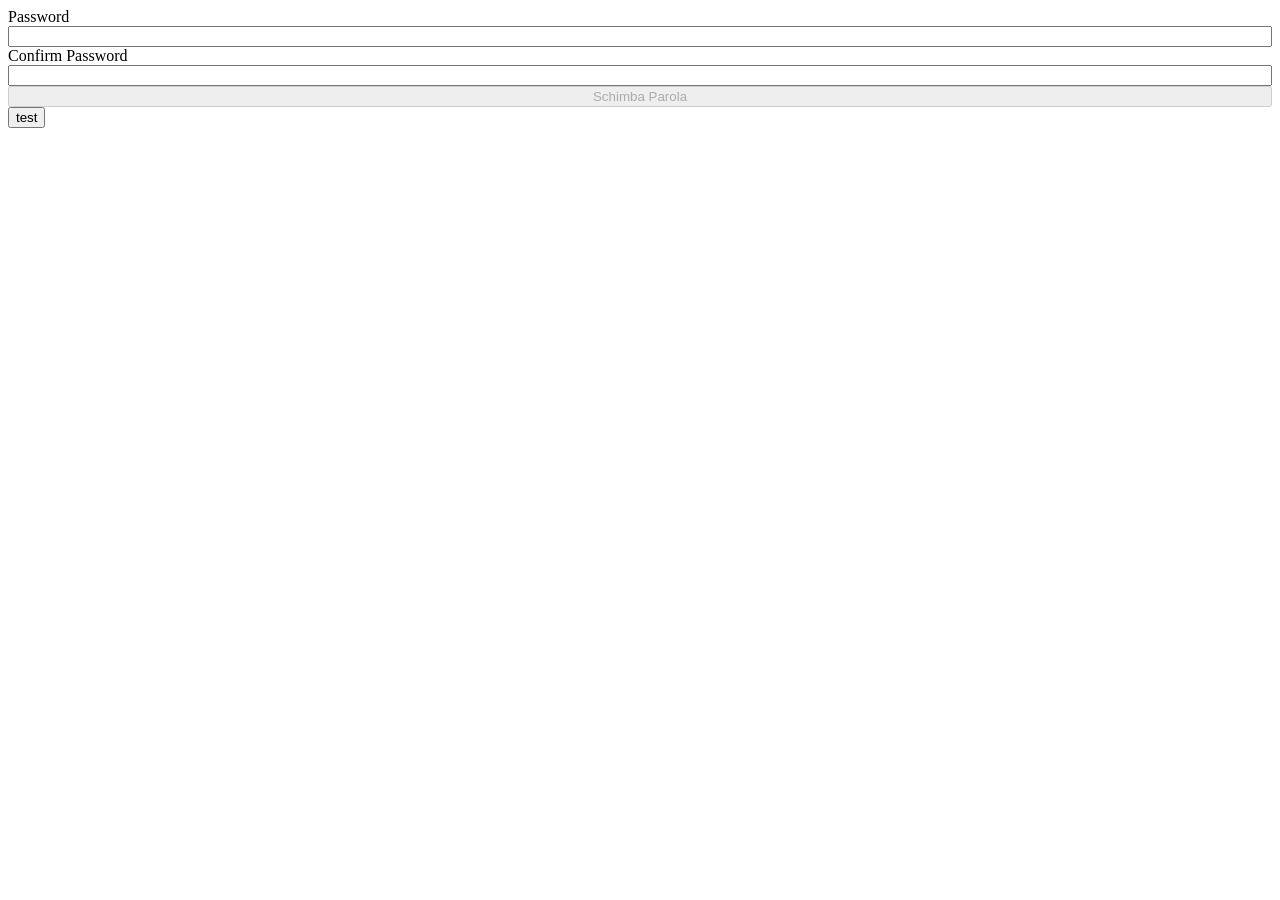
<file: L12/index.html>
<!DOCTYPE html>
<html lang="en">

<head>
    <meta charset="UTF-8">
    <meta name="viewport" content="width=device-width, initial-scale=1.0">
    <title>Document</title>
    <script src="index.js" defer></script>
</head>

<body>
    <form>
        <div style="display: flex; flex-direction: column;">
            <label>Password</label>
            <input id="passw" type="password" name="passw">

            <label>Confirm Password</label>
            <input id="confirmPassw" type="password" name="confirmPassw">

            <span id="errorText" style="color: red;"></span>

            <button id="confirmBtn" disabled>Schimba Parola</button>
        </div>
    </form>

    <div id="a">
        <button id="b">test</button>
    </div>
</body>

</html>
</file>
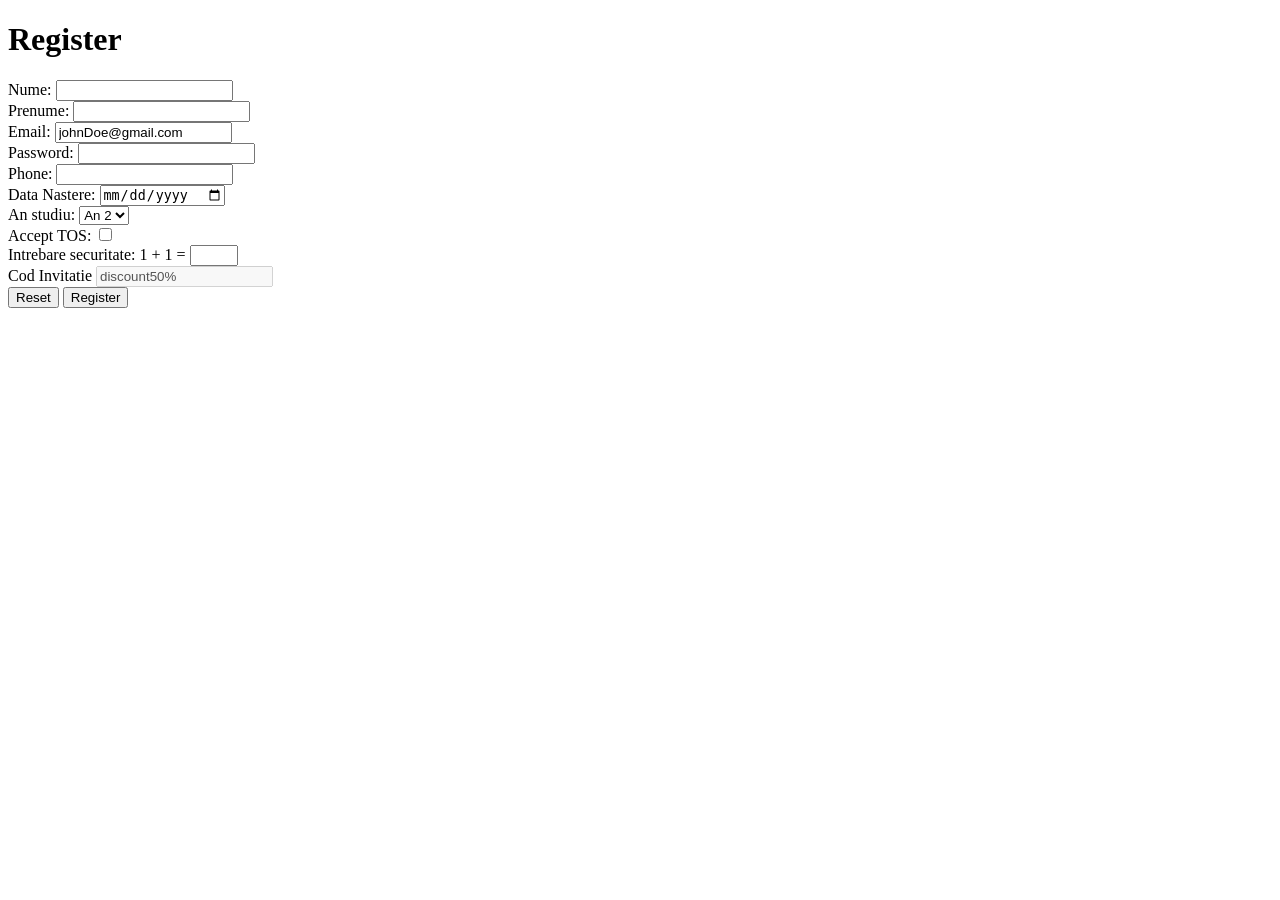
<file: L2/index.html>
<!DOCTYPE html>
<html lang="en">

<head>
    <meta charset="UTF-8">
    <meta name="viewport" content="width=device-width, initial-scale=1.0">
    <title>Document</title>
</head>

<body>
    <!-- 
    Register:
    - Nume
    - Prenume
    - Email
    - Parola
    - Telefon
    - DataNasterii
    - DropdownAnStudiu
    -->

    <form>
        <h1>Register</h1>

        <div>
            <label for="lname">Nume:</label>
            <input type="text" name="nume" id="lname" />
        </div>
        <div>
            <label for="fname">Prenume:</label>
            <input type="text" name="prenume" id="fname" />
        </div>
        <div>
            <label for="email">Email:</label>
            <input type="email" name="email" id="email" value="johnDoe@gmail.com">
        </div>
        <div>
            <label for="password">Password:</label>
            <input type="password" name="password" id="password" />
        </div>
        <div>
            <label for="phone">Phone:</label>
            <input type="tel" pattern="[0-9]{7}" name="phone" id="phone">
        </div>
        <div>
            <label for="dataNasterii">Data Nastere:</label>
            <input type="date" name="dataNasterii" id="dataNasterii">
        </div>

        <div>
            <label for="anStudiu">An studiu:</label>
            <select name="anStudiu" id="anStudiu">
                <option value="1">An 1</option>
                <option value="2" selected>An 2</option>
                <option value="3">An 3</option>
            </select>
        </div>

        <label for="conditii">Accept TOS:</label>
        <input type="checkbox" name="conditii" id="conditii" required>

        <div>
            <label for="sec">Intrebare securitate: 1 + 1 =</label>
            <input type="number" name="sec" id="sec" min="0" max="10">
        </div>

        <div>
            <label for="referral">Cod Invitatie</label>
            <input type="text" name="referral" id="referral" value="discount50%" disabled>
        </div>

        <div>
            <input type="reset" value="Reset" />
            <input type="submit" value="Register" />
        </div>
    </form>
</body>

</html>
</file>
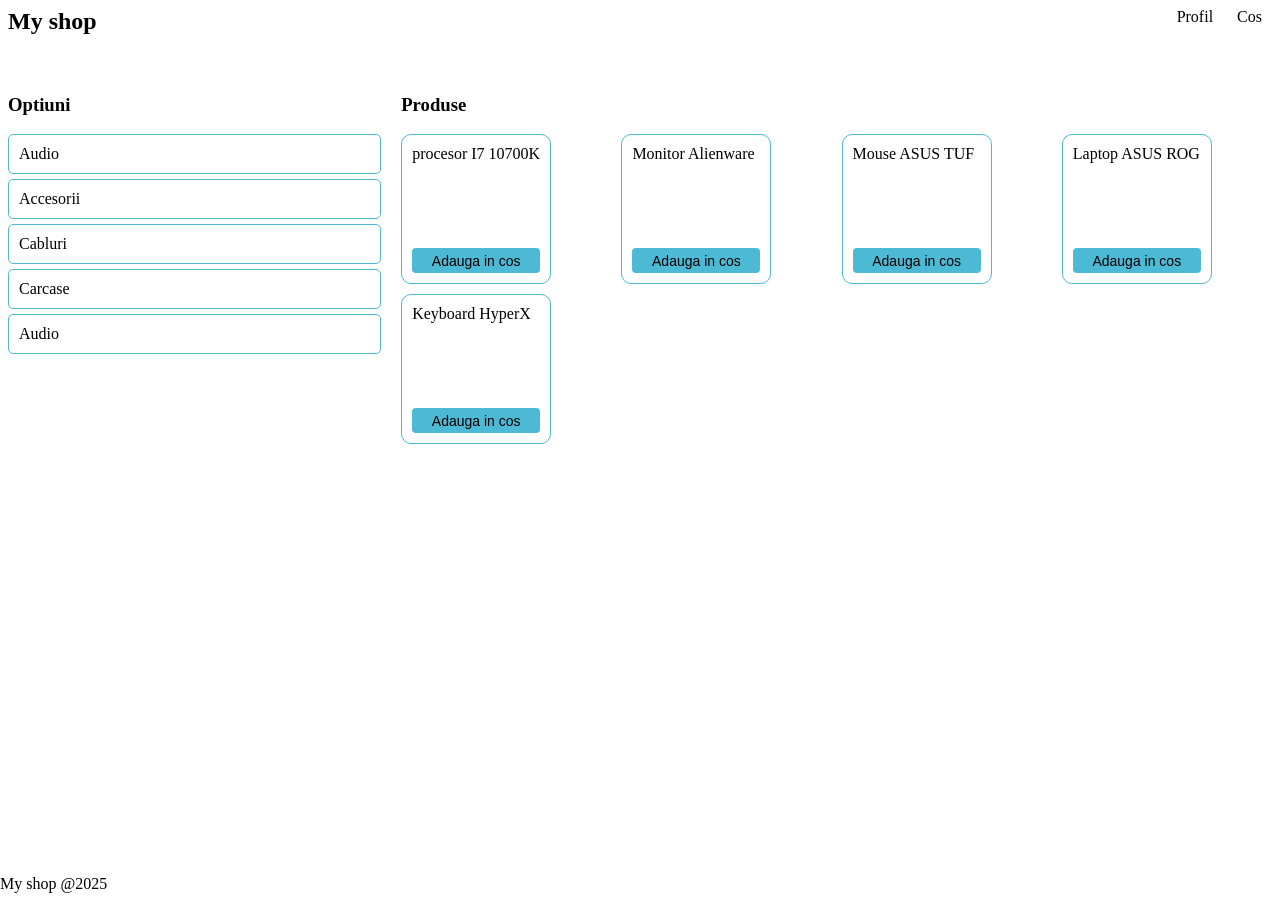
<file: L5/index.html>
<!DOCTYPE html>
<html lang="en">

<head>
    <meta charset="UTF-8">
    <meta name="viewport" content="width=device-width, initial-scale=1.0">
    <title>Document</title>
    <link rel="stylesheet" href="style.css"/>
</head>

<body>

    <nav>
        <h1>My shop</h1>
        <div>
            <a class="navButton" href="profil">Profil</a>
            <a class="navButton" href="cos">Cos</a>
        </div>
    </nav>

    <div id="content">
        <div class="options">
            <h3>Optiuni</h3>

            <span class="option">Audio</span>
            <span class="option">Accesorii</span>
            <span class="option">Cabluri</span>
            <span class="option">Carcase</span>
            <span class="option">Audio</span>
        </div>

        <main>
            <h3>Produse</h3>

            <div class="products">
                <div class="product">
                    <span>procesor I7 10700K</span>
                    <button>Adauga in cos</button>
                </div>
                <div class="product">
                    <span>Monitor Alienware</span>
                    <button>Adauga in cos</button>
                </div>
                <div class="product">
                    <span>Mouse ASUS TUF</span>
                    <button>Adauga in cos</button>
                </div>
                <div class="product">
                    <span>Laptop ASUS ROG</span>
                    <button>Adauga in cos</button>
                </div>
                <div class="product">
                    <span>Keyboard HyperX</span>
                    <button>Adauga in cos</button>
                </div>
            </div>
        </main>
    </div>

    <footer>
        My shop @2025
    </footer>

</body>

</html>
</file>
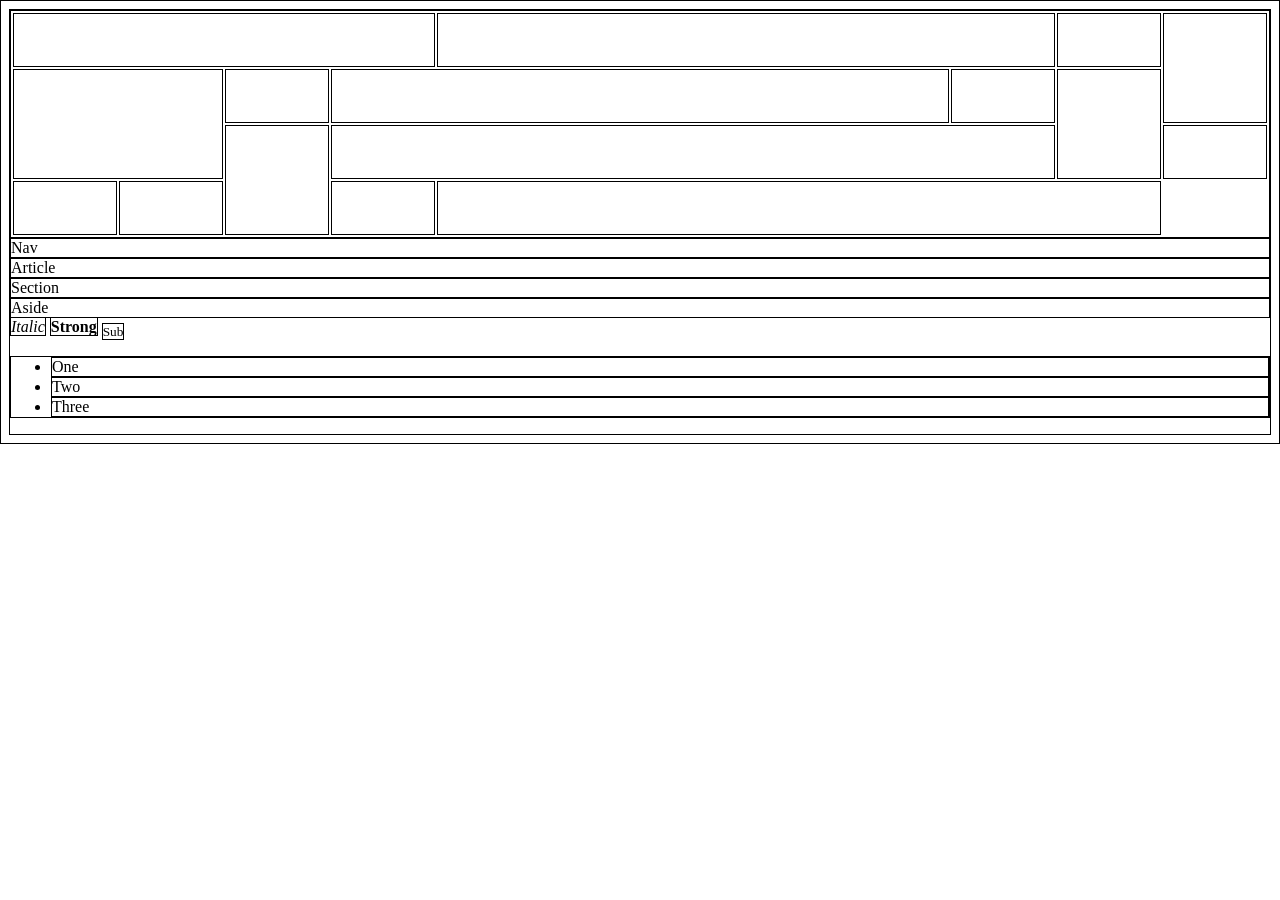
<file: Lab1/index.html>
<!DOCTYPE html>
<html lang="en">

<head>
    <meta charset="UTF-8">
    <meta name="viewport" content="width=device-width, initial-scale=1.0">
    <title>Title</title>

</head>

<body>
    <style>
        * {
            border: 1px solid;
        }
        table{
            width: 100%;
        }
        
        td{
            border: 1px solid;
            height: 50px;
            width: 100px;
        }
    </style>

    <table>
        <tr>
            <td colspan="4"></td>
            <td colspan="2"></td>
            <td></td>   <!--colspan="1" este default-->
            <td rowspan="2"></td>
        </tr>
        <tr>
            <td rowspan="2" colspan="2"></td>
            <td></td>
            <td colspan="2"></td>
            <td></td>
            <td rowspan="2"></td>
        </tr>
        <tr>
            <td rowspan="2"></td>
            <td colspan="3"></td>
            <td colspan="2"></td>
        </tr>
        <tr>
            <td></td>
            <td></td>
            <td></td>
            <td colspan="3"></td>
        </tr>
    </table>

    <nav>Nav</nav>
    <article>Article</article>
    <section>Section</section>
    <aside>Aside</aside>

    <i>Italic</i>
    <strong>Strong</strong>
    <sub>Sub</sub>
    <ul>
        <li>One</li>
        <li>Two</li>
        <li>Three</li>
    </ul>
</body>

</html>
</file>
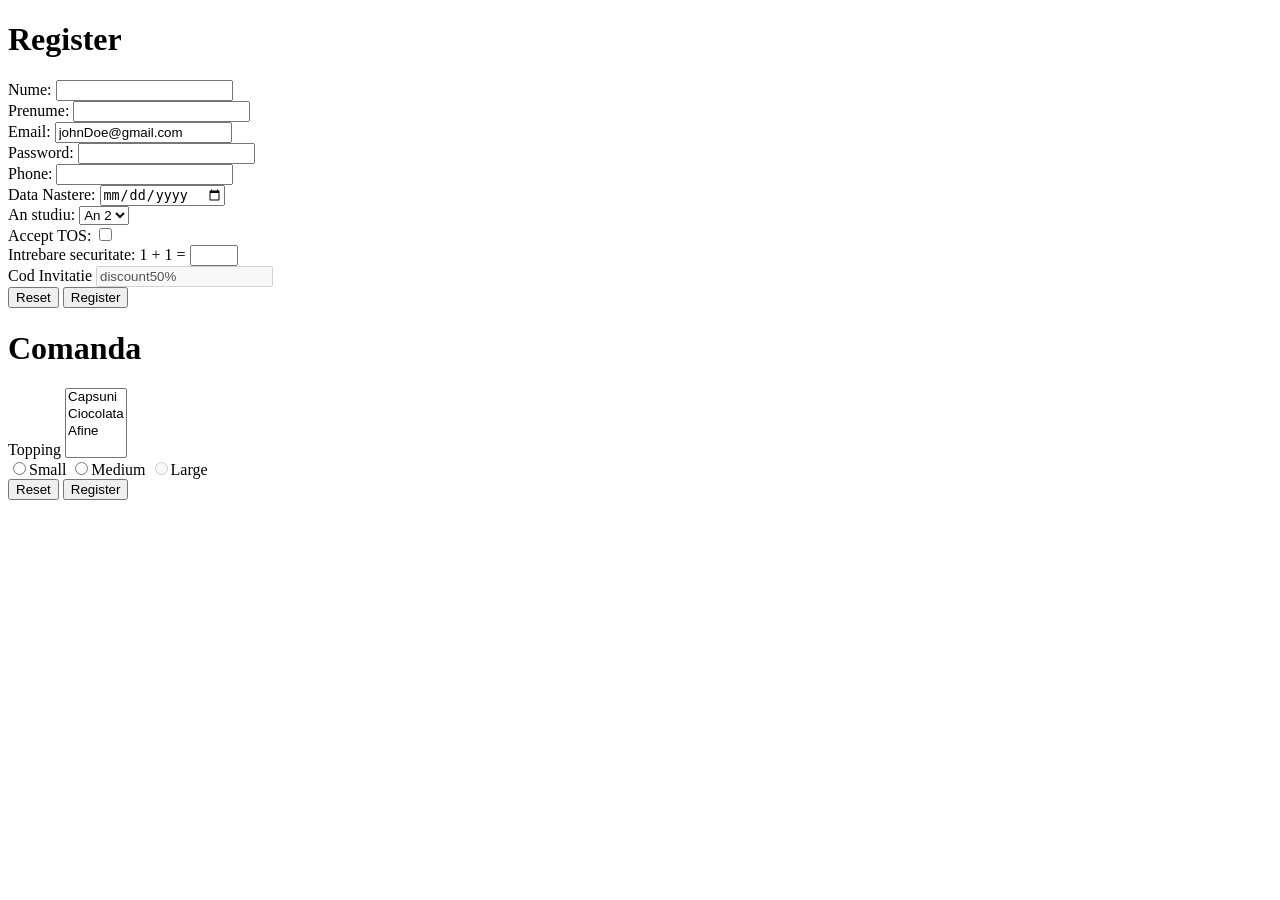
<file: L3/Demoapp/wwwroot/index.html>
<!DOCTYPE html>
<html lang="en">

<head>
    <meta charset="UTF-8">
    <meta name="viewport" content="width=device-width, initial-scale=1.0">
    <title>Document</title>
</head>

<body>
    <!-- 
    Register:
    - Nume
    - Prenume
    - Email
    - Parola
    - Telefon
    - DataNasterii
    - DropdownAnStudiu
    -->

    <form method="post" action="register">
        <h1>Register</h1>

        <div>
            <label for="lname">Nume:</label>
            <input type="text" name="nume" id="lname" />
        </div>
        <div>
            <label for="fname">Prenume:</label>
            <input type="text" name="prenume" id="fname" />
        </div>
        <div>
            <label for="email">Email:</label>
            <input type="email" name="email" id="email" value="johnDoe@gmail.com">
        </div>
        <div>
            <label for="password">Password:</label>
            <input type="password" name="password" id="password" />
        </div>
        <div>
            <label for="phone">Phone:</label>
            <input type="tel" pattern="[0-9]{7}" name="phone" id="phone">
        </div>
        <div>
            <label for="dataNasterii">Data Nastere:</label>
            <input type="date" name="dataNasterii" id="dataNasterii">
        </div>

        <div>
            <label for="anStudiu">An studiu:</label>
            <select name="anStudiu" id="anStudiu">
                <option value="1">An 1</option>
                <option value="2" selected>An 2</option>
                <option value="3">An 3</option>
            </select>
        </div>

        <label for="conditii">Accept TOS:</label>
        <input type="checkbox" name="conditii" id="conditii" required>

        <div>
            <label for="sec">Intrebare securitate: 1 + 1 =</label>
            <input type="number" name="sec" id="sec" min="0" max="10">
        </div>

        <div>
            <label for="referral">Cod Invitatie</label>
            <input type="text" name="referral" id="referral" value="discount50%" disabled>
        </div>

        <div>
            <input type="reset" value="Reset" />
            <input type="submit" value="Register" />
        </div>
    </form>

    <h1>Comanda</h1>
    <form method="post" accept="register">
        <label for="topping">Topping</label>
        <select name="topping" id="topping" multiple>
            <option value="capsuni">Capsuni</option>
            <option value="ciocolata">Ciocolata</option>
            <option value="afine">Afine</option>
        </select>
        <div>
            <input type="radio" name="size" value="s" id="s">Small</input>
            <input type="radio" name="size" value="m" id="m">Medium</input>
            <input type="radio" name="size" disabled value="l" id="l">Large</input>
        </div>

        <input type="reset" value="Reset" />
        <input type="submit" value="Register" />
    </form>

</body>

</html>
</file>
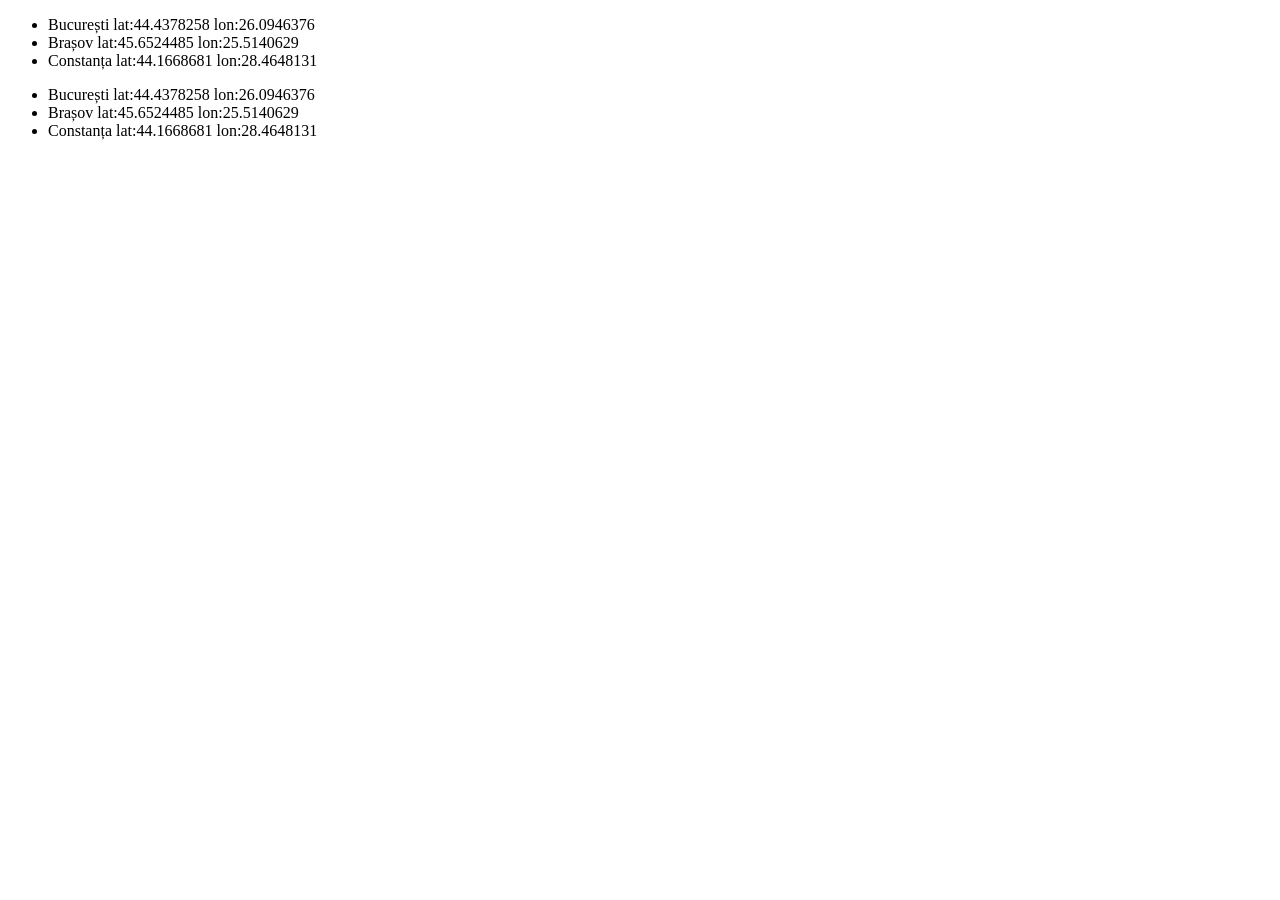
<file: L13/localitatiJson.html>
<!DOCTYPE html>
<html lang="en">

<head>
    <meta charset="UTF-8">
    <meta name="viewport" content="width=device-width, initial-scale=1.0">
    <title>JSON</title>
    <script src="scriptJson.js"></script>
</head>

<body>

    <ul id="l1"></ul>
    <ul id="l2"></ul>

    <script>
        function afisareLocalitati(localitati, id) {
            const parinte = document.getElementById(id);

            localitati.forEach(localitate => {
                if (localitate.print == false) {
                    return;
                }

                const el = document.createElement("li");
                el.innerText = `${localitate.name} lat:${localitate.lat} lon:${localitate.lon}`;
                parinte.appendChild(el);
            });
        }

        fetchJson("api/localitati.json", afisareLocalitati, "l1");
        XHRJson("api/localitati.json", afisareLocalitati, "l2");
    </script>
</body>

</html>
</file>
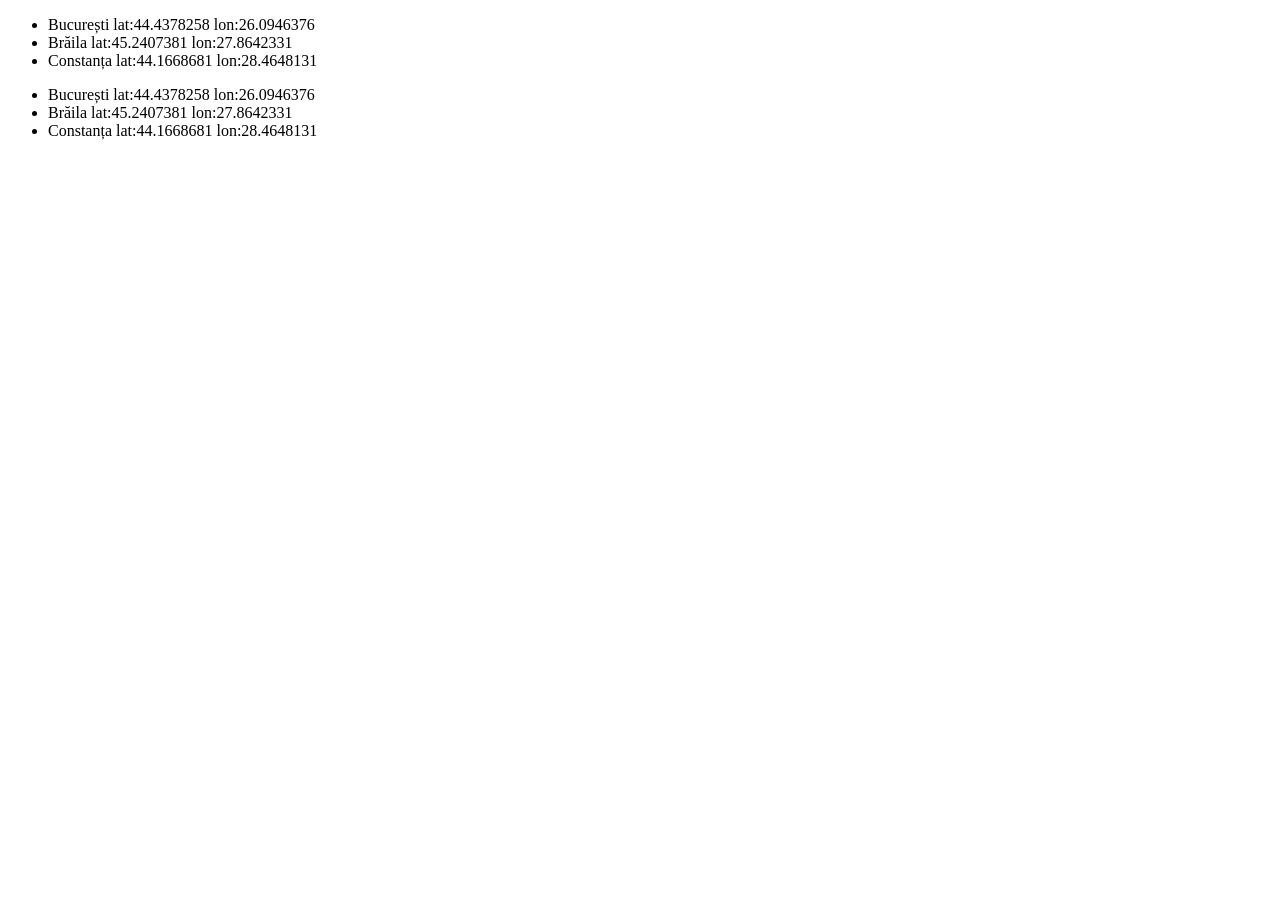
<file: L13/localitatiXML.html>
<!DOCTYPE html>
<html lang="en">

<head>
    <meta charset="UTF-8">
    <meta name="viewport" content="width=device-width, initial-scale=1.0">
    <title>XML V1</title>
    <script src="scriptXML.js"></script>
</head>

<body>

    <ul id="l1"></ul>
    <ul id="l2"></ul>

    <script>
        function afisareLocalitati(localitati, id) {
            const parinte = document.getElementById(id);

            localitati.querySelectorAll("localitate").forEach(localitate => {
                if (localitate.querySelector("print").innerHTML == "false") {
                    return;
                }

                const el = document.createElement("li");
                el.innerText = `${localitate.querySelector("name").innerHTML} lat:${localitate.querySelector("lat").innerHTML} lon:${localitate.querySelector("lon").innerHTML}`;
                parinte.appendChild(el);
            });
        }

        fetchXML("api/localitati-v1.xml", afisareLocalitati, "l1");
        XHRXml("api/localitati-v1.xml", afisareLocalitati, "l2");
    </script>
</body>

</html>
</file>
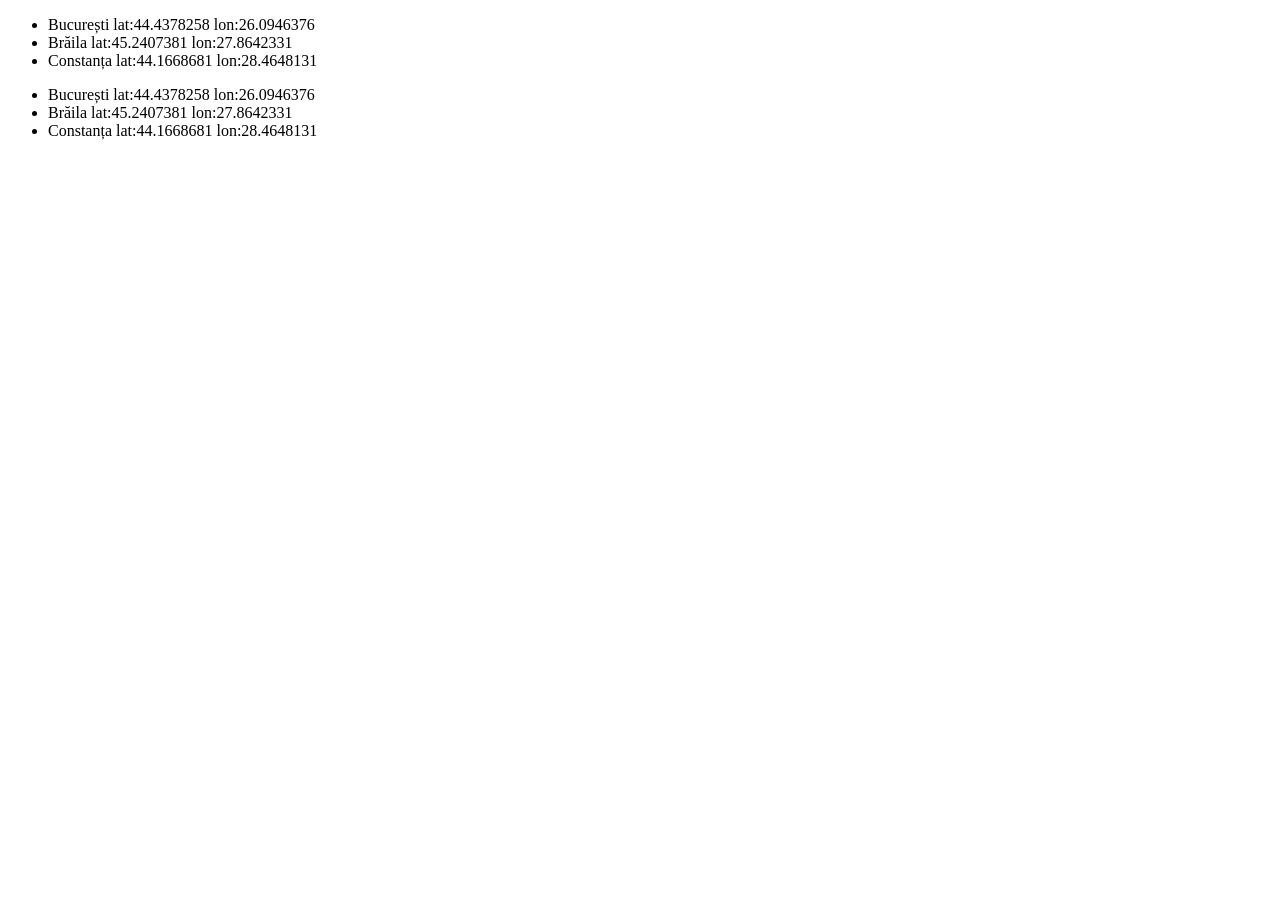
<file: L13/localitatiXMLV2.html>
<!DOCTYPE html>
<html lang="en">

<head>
    <meta charset="UTF-8">
    <meta name="viewport" content="width=device-width, initial-scale=1.0">
    <title>XML V2</title>
    <script src="scriptXML.js"></script>
</head>

<body>

    <ul id="l1"></ul>
    <ul id="l2"></ul>

    <script>
        function afisareLocalitati(localitati, id) {
            const parinte = document.getElementById(id);

            localitati.querySelectorAll("localitate>name").forEach(localitate => {
                if (localitate.getAttribute("print") == "false") {
                    return;
                }

                const el = document.createElement("li");
                el.innerText = `${localitate.innerHTML} lat:${localitate.getAttribute("lat")} lon:${localitate.getAttribute("lon")}`;
                parinte.appendChild(el);
            });
        }

        fetchXML("api/localitati-v2.xml", afisareLocalitati, "l1");
        XHRXml("api/localitati-v2.xml", afisareLocalitati, "l2");
    </script>
</body>

</html>
</file>
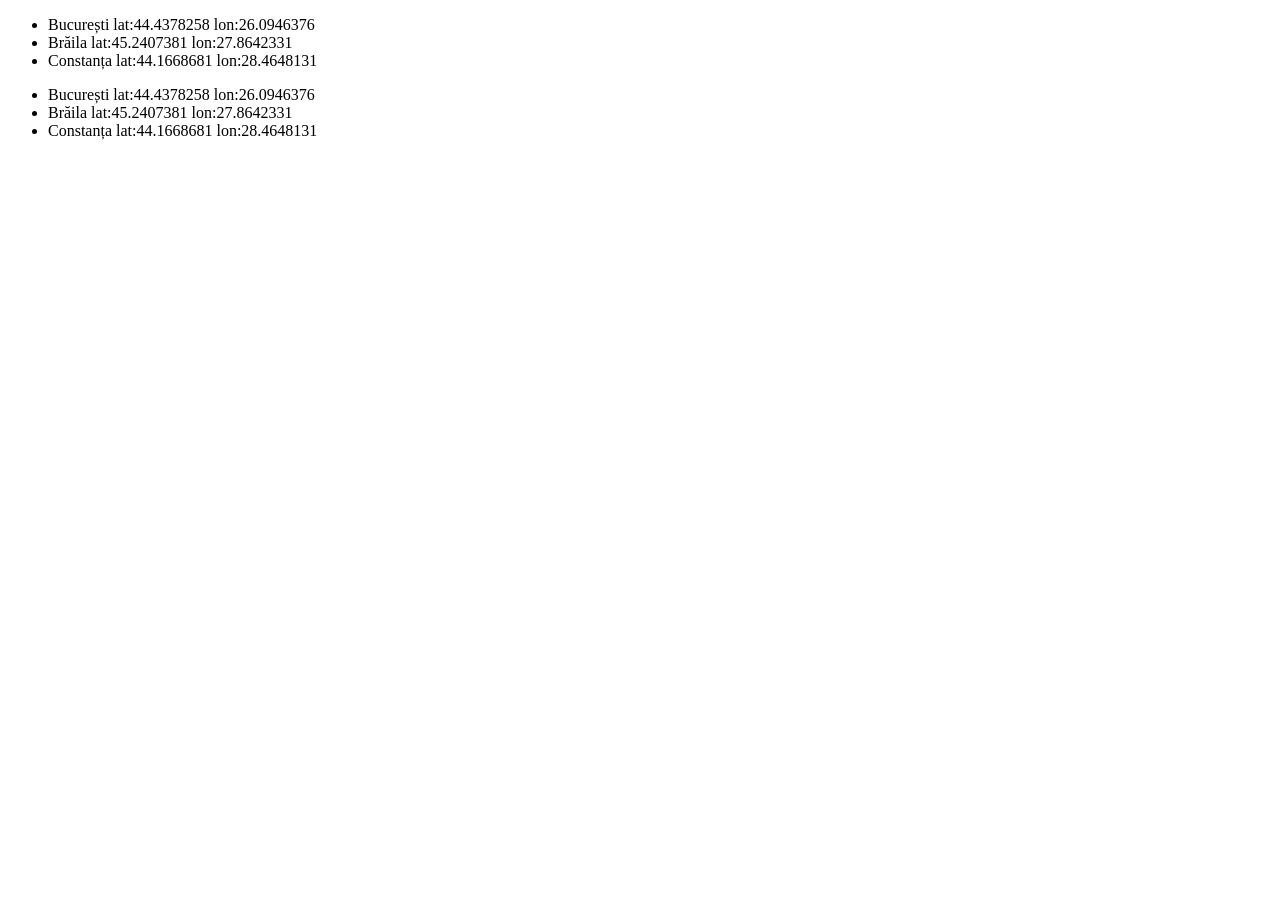
<file: L13/localitatiXMLV3.html>
<!DOCTYPE html>
<html lang="en">

<head>
    <meta charset="UTF-8">
    <meta name="viewport" content="width=device-width, initial-scale=1.0">
    <title>XML V3</title>
    <script src="scriptXML.js"></script>
</head>

<body>

    <ul id="l1"></ul>
    <ul id="l2"></ul>

    <script>
        function afisareLocalitati(localitati, id) {
            const parinte = document.getElementById(id);

            localitati.querySelectorAll("localitate").forEach(localitate => {
                if (localitate.getAttribute("print") == "false") {
                    return;
                }

                const el = document.createElement("li");
                el.innerText = `${localitate.getAttribute("name")} lat:${localitate.getAttribute("lat")} lon:${localitate.getAttribute("lon")}`;
                parinte.appendChild(el);
            });
        }

        fetchXML("api/localitati-v3.xml", afisareLocalitati, "l1");
        XHRXml("api/localitati-v3.xml", afisareLocalitati, "l2");
    </script>
</body>

</html>
</file>
<file: L5/style.css>
#content {
  display: flex;
}

.options {
  width: 30%;
  display: flex;
  flex-direction: column;
  margin-right: 20px;
}

main {
  width: 70%;
}

.navButton {
  text-decoration: none;
  color: black;
  padding: 0px 10px;
  cursor: pointer;
}

.navButton:hover {
  background-color: #4dbad5;
}

nav {
  display: flex;
  justify-content: space-between;
  margin-bottom: 40px;
}

h1 {
  margin: 0;
}

.option {
  padding: 10px;
  border: 1px solid #4dbad5;
  border-radius: 5px;
  margin-bottom: 5px;
}

.option:hover {
  background-color: #4dbad5;
}

.product {
  border: 1px solid #4dbad5;
  border-radius: 10px;
  display: flex;
  flex-direction: column;
  padding: 10px;
  width: 150px;
  height: 150px;
  box-sizing: border-box;
  justify-content: space-between;
}

.products {
  display: grid;
  grid-template-columns: repeat(4, 1fr);
  grid-template-rows: repeat(3, 1fr);
  gap: 10px;
}

footer {
  display: flex;
  align-items: center;
  height: 2em;
  position: absolute;
  left: 0;
  bottom: 0;
}

button {
  background-color: #4dbad5;
  border: 1px;
  border-radius: 4px;
  font-size: 14px;
  height: 25px;
  cursor: pointer;
}

button:hover {
  background-color: #33adcb;
}

@media print {
  .option {
    display: none;
  }
}
@media screen and (max-width: 500px) {
  .options {
    display: none;
  }
  .product {
    width: 100%;
  }
}/*# sourceMappingURL=style.css.map */
</file>
